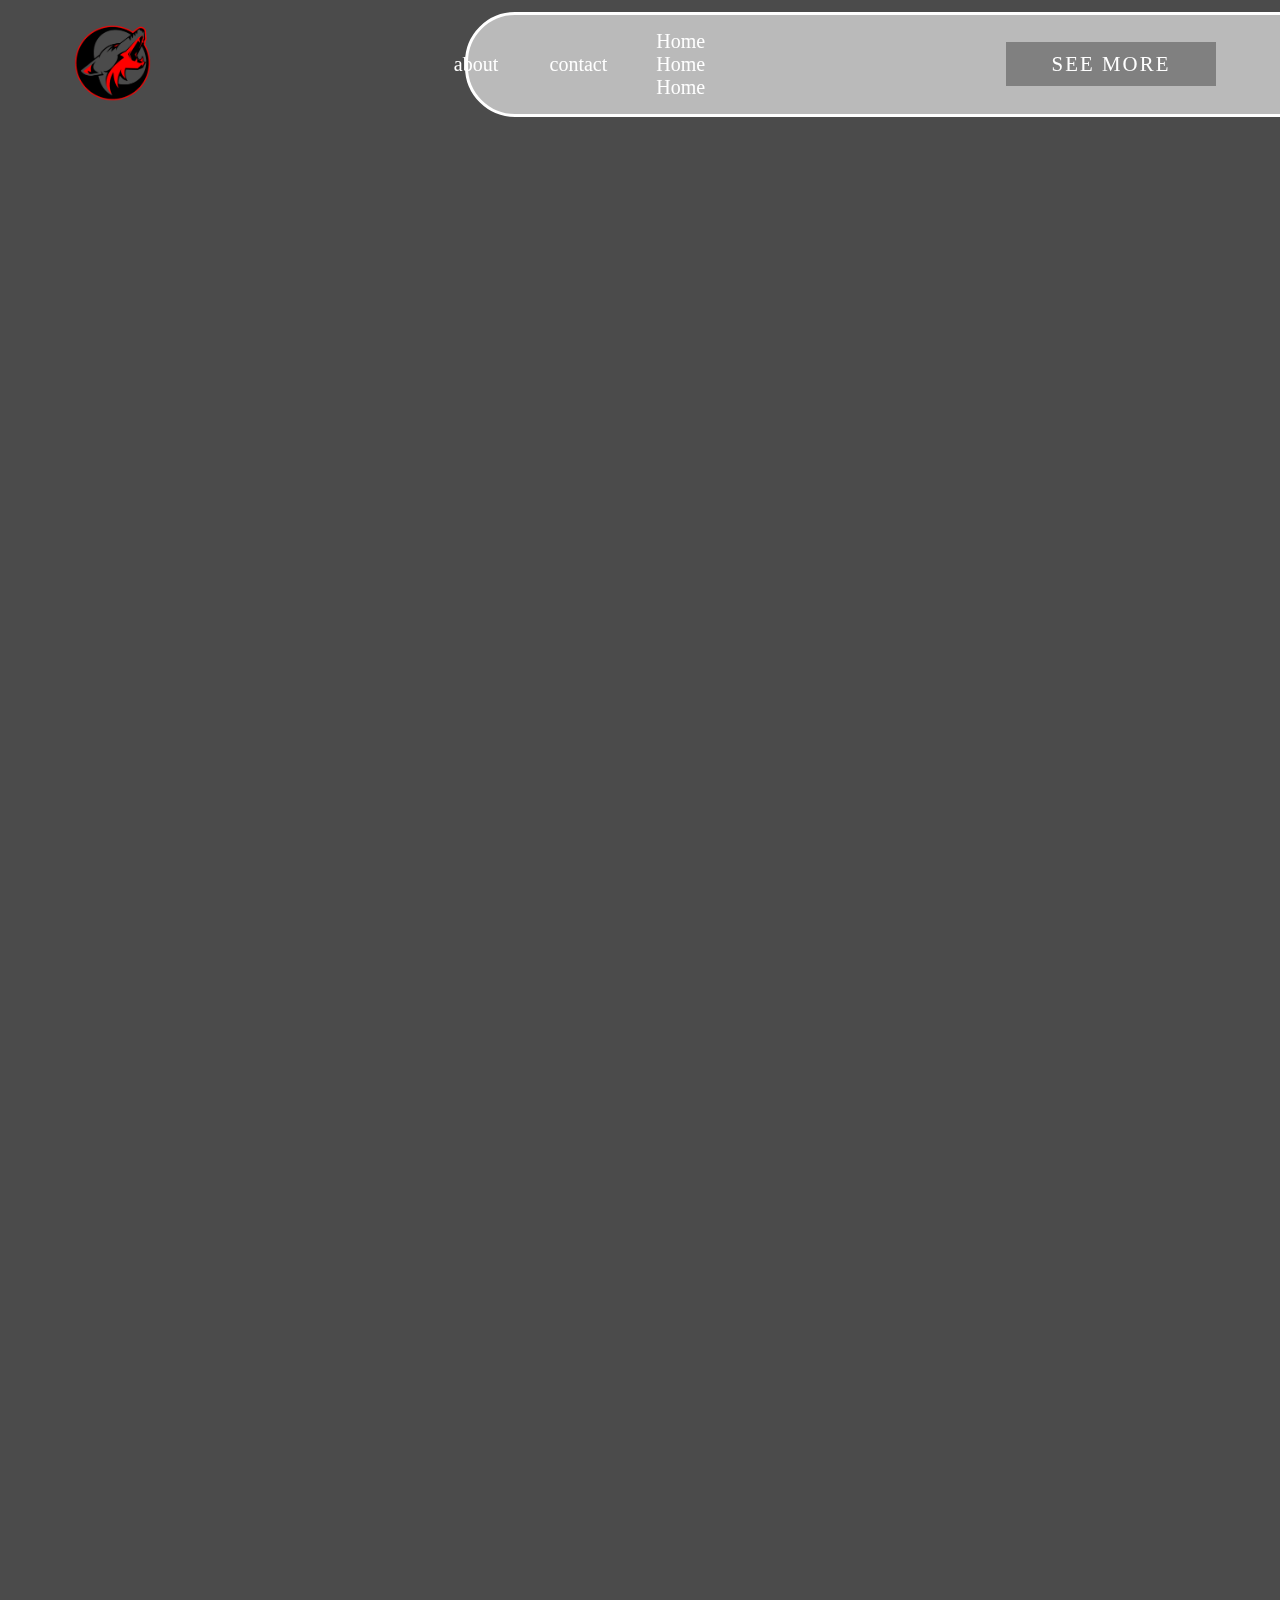
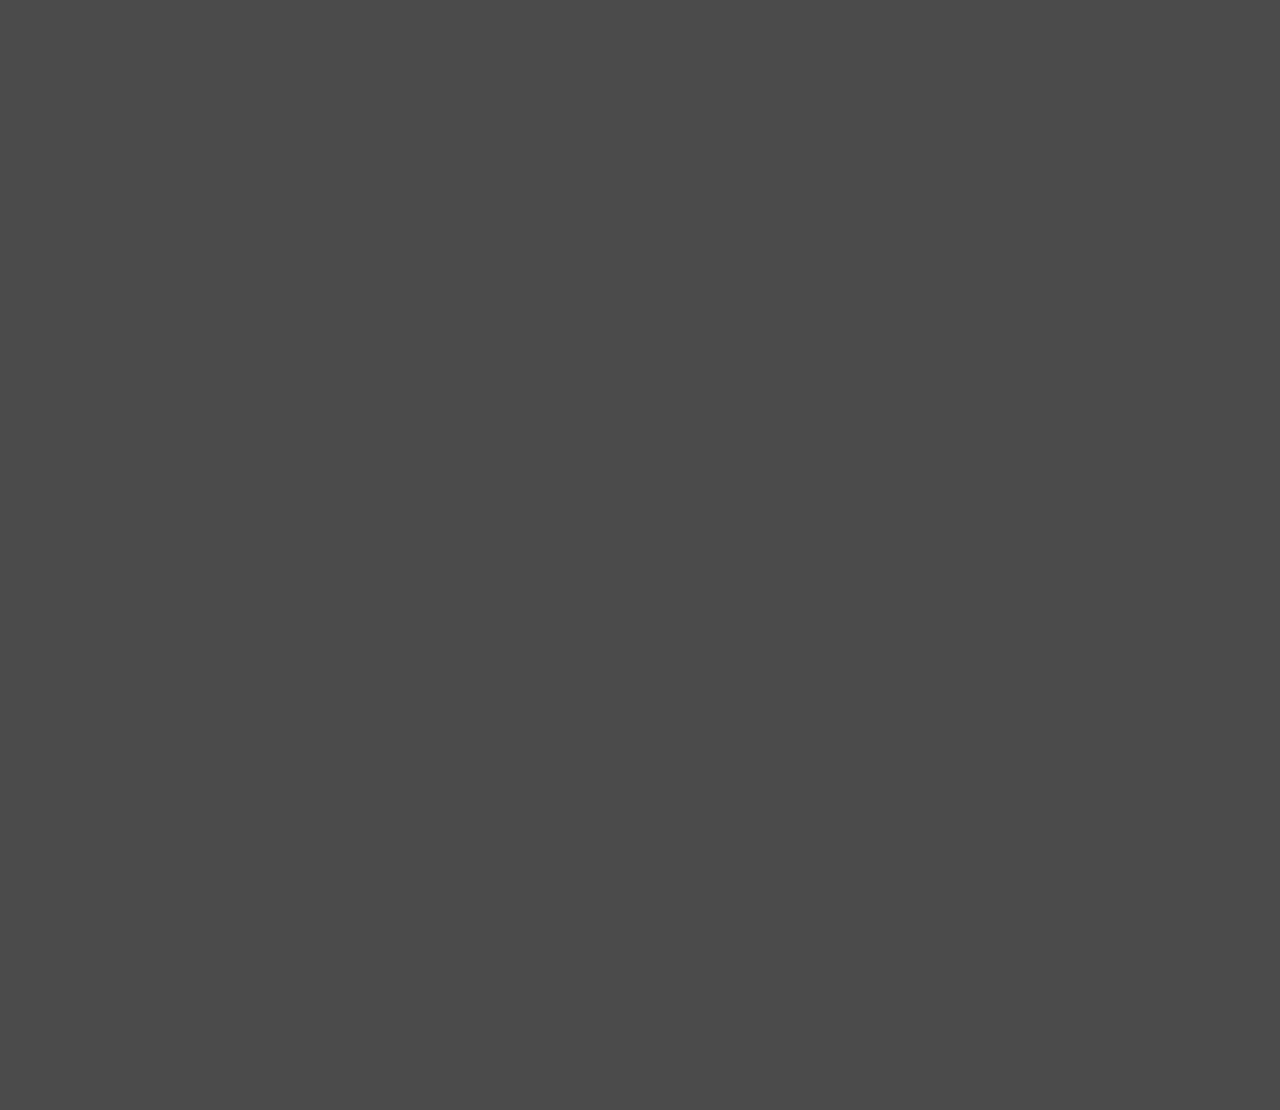
<file: about.html>
<!DOCTYPE html>
<html lang="en">
<head>
    <meta charset="UTF-8">
    <meta name="viewport" content="width=device-width, initial-scale=1.0">
    <title>Document</title>
    <link rel="stylesheet" href="styles/styles.css">
    <script src="scripts/app.js" defer></script>
</head>
<body>
    <div data-include="components/header.html"></div>
</body>
</html>
</file>
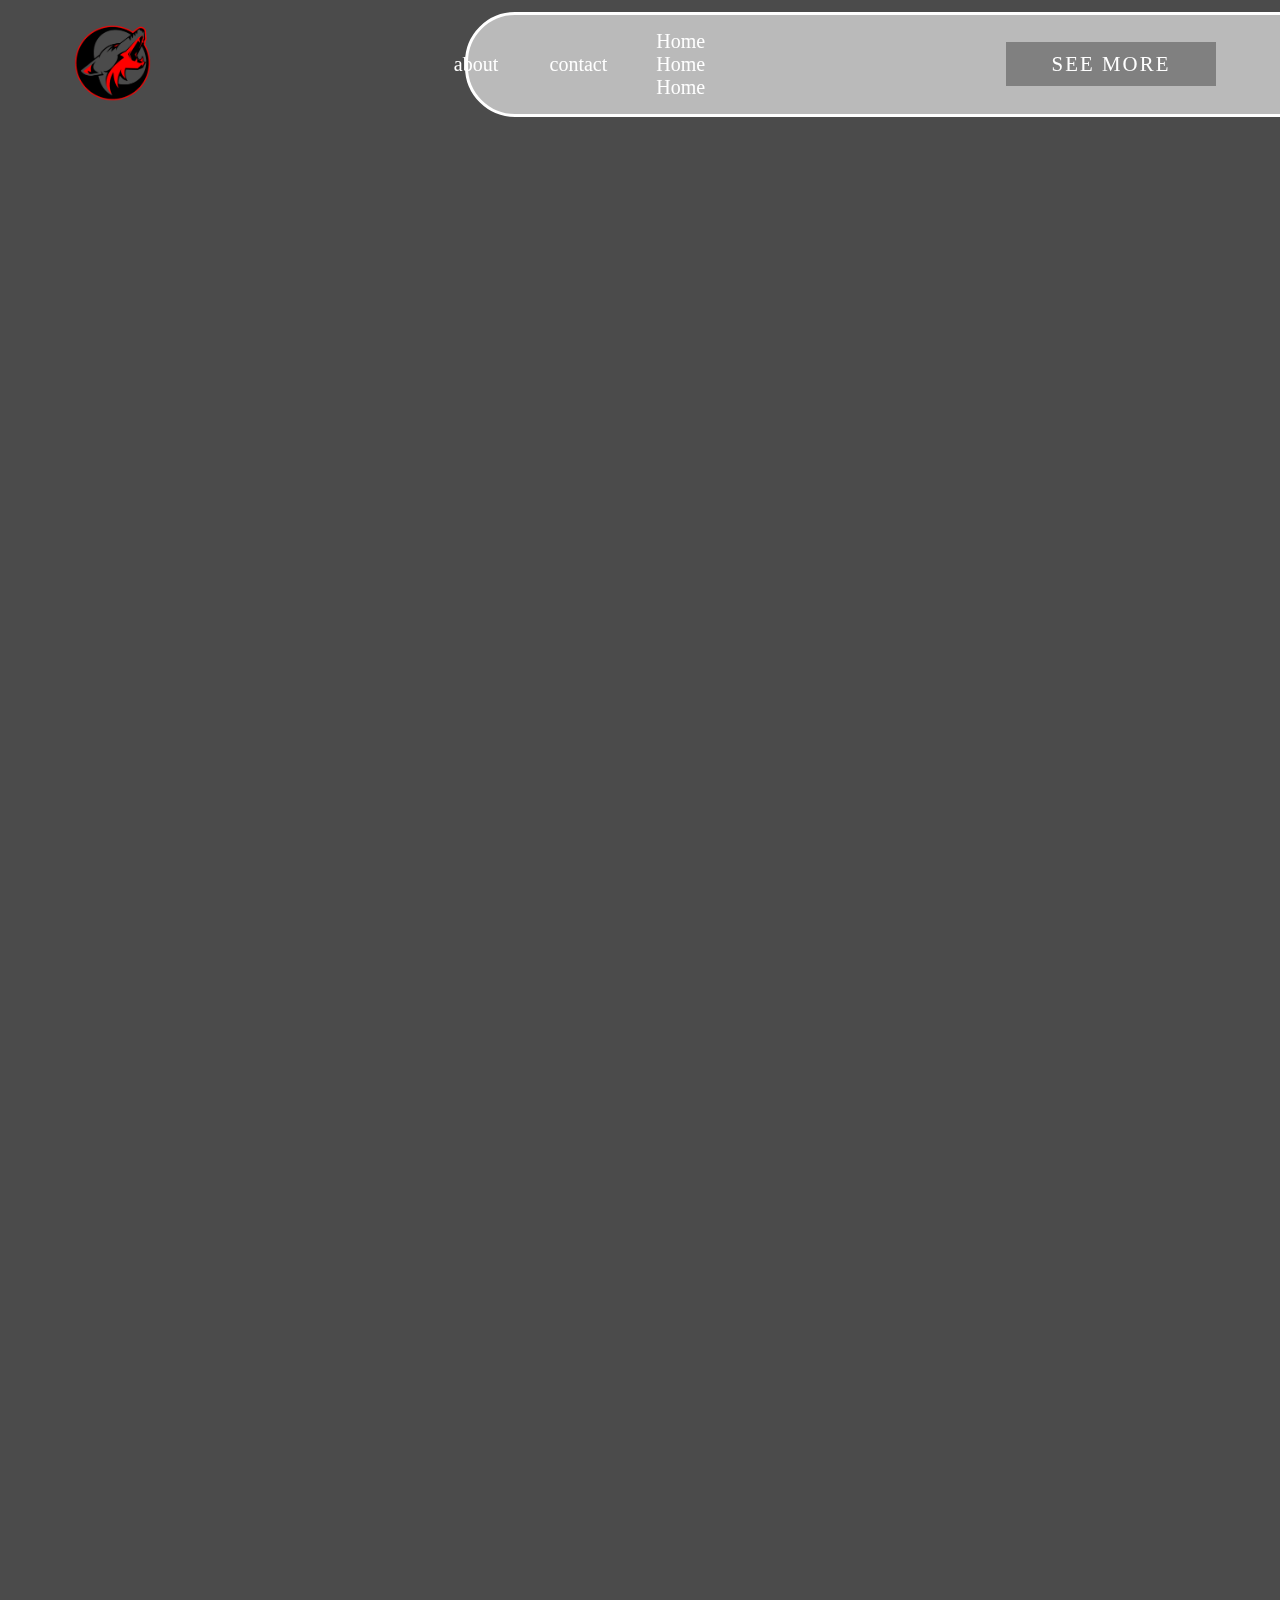
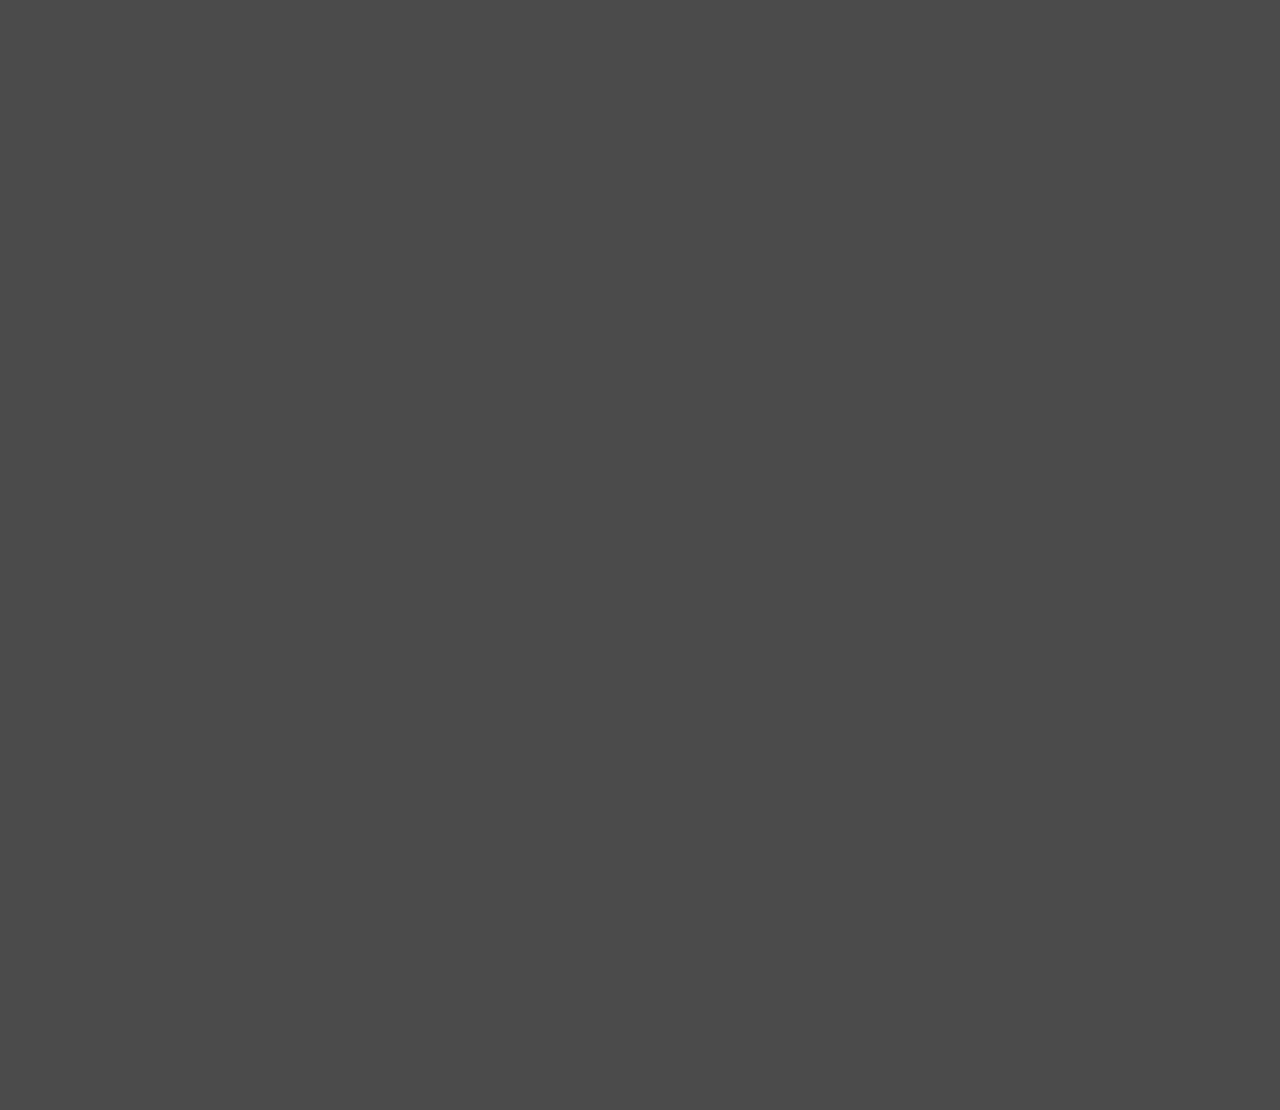
<file: contact.html>
<!DOCTYPE html>
<html lang="en">
<head>
    <meta charset="UTF-8">
    <meta name="viewport" content="width=device-width, initial-scale=1.0">
    <title>Document</title>
    <link rel="stylesheet" href="styles/styles.css">
    <script src="scripts/app.js" defer></script>
</head>
<body>
    <div data-include="components/header.html"></div>
    <div class="yan"></div>
    
    <div class="sal"></div>
</body>
</html>
</file>
<file: styles/styles.css>
:root{
    --clr-color:red;
}
body{
    height: 300vh;
    background: rgb(75, 75, 75);
    padding: 0;
    margin: 0;
    position: relative;
}
header{
    position: sticky;
    top: 0;
    left: 0;
    margin: 0;
    display: flex;
    justify-content: space-between;
    align-items: center;
    height: 12vh;
    padding: 0px 5vw;
    z-index: 1;
    margin: 10px;
    margin-right: 0;
    overflow: hidden;
    opacity: 1;
    transition: .5s;
}
header::after{
    content: " ";
    width: 71vw;
    height: 11vh;
    background-color: rgb(186, 186, 186);
    border: 3px solid white;
    position: absolute;
    right: -100px;
    z-index: -1;
    border-radius: 50px;
    transition: .5s;
}

.logo{
    width: 6vw;
}

/* navigation style */

nav{
    position: relative;
    width: 24vw;
    height: 9vh;
    display: flex;
    align-items: center;
}
nav ul{
    position: relative;
    display: flex;
    justify-content: space-evenly;
    padding: 0;
}
nav ul li{
    position: relative;
    display: flex;
    align-items: center;
    justify-content: center;
    width: 8vw;
    height: 9vh;
    z-index: 1;
}
nav ul li a{
    text-decoration: none;
    display: flex;
    flex-direction: column;
    align-items: center;
    color: white;
    position: relative;
}
nav ul li a .text{
    position: relative;
    font-size: 20px;
    transition: .25s;
}
nav ul li.active a .text{
    font-size: 25px;
    transform: translateY(10px);
}
nav ul li a .icon{
    position: absolute;
    font-size: 25px;
    top: -15px;
    transition: .25s;
    transform: scale(0);
}
nav ul li.active a .icon{
    transform: scale(1);
}
.text{
    text-align: center;
}
.indicator{
    position: absolute;
    left: 0;
    width: 8vw;
    height: 9vh;
    border-radius: 20px;
    transition: .5s;
}
nav ul li:nth-child(1).active ~ .indicator{
    background-color: red;
    box-shadow: 0 15px 25px red;
    transform: translateX(calc(8vw * 0));
}
nav ul li:nth-child(2).active ~ .indicator{
    background: green;
    box-shadow: 0 15px 25px green;
    transform: translateX(calc(8vw * 1));
}
nav ul li:nth-child(3).active ~ .indicator{
    background-color: blue;
    box-shadow: 0 15px 25px blue;
    transform: translateX(calc(8vw * 2));
}


/* button styles */

.button{
    position: relative;
    text-decoration: none;
    text-transform: uppercase;
    background: gray;
    color: white;
    font: bold;
    text-align: center;
    font-size: 1.3em;
    letter-spacing: 0.1em;
    padding: 10px 30px;
    transition: .5s;
    width: 150px;
}
.button:hover{
    letter-spacing: .25em;
    background: var(--clr-color);
    box-shadow: 0 0 35px var(--clr-color);
    color: var(--clr-color);
}
.button::before{
    content: "";
    position: absolute;
    inset: 2px;
    background-color: gray;
}
.button span{
    position: relative;
    z-index: 1;
}



/* navigation bar animation */
header.sticky{
    padding: 0 50px;
    transition: .5s;
    padding-left: 8vw;
}
/* header.sticky::before{
    height: 0px;
} */
header.sticky::after{
    right: 10px;
    background-color: rgba(126, 126, 126, 0.445);
    border: 3px solid red;
    transition: .5s;
}



/* main */

main{
    position: relative;
    background-color:rgb(29, 99, 99);
    height: 100vh;
    top: -14vh;
    
}
</file>
